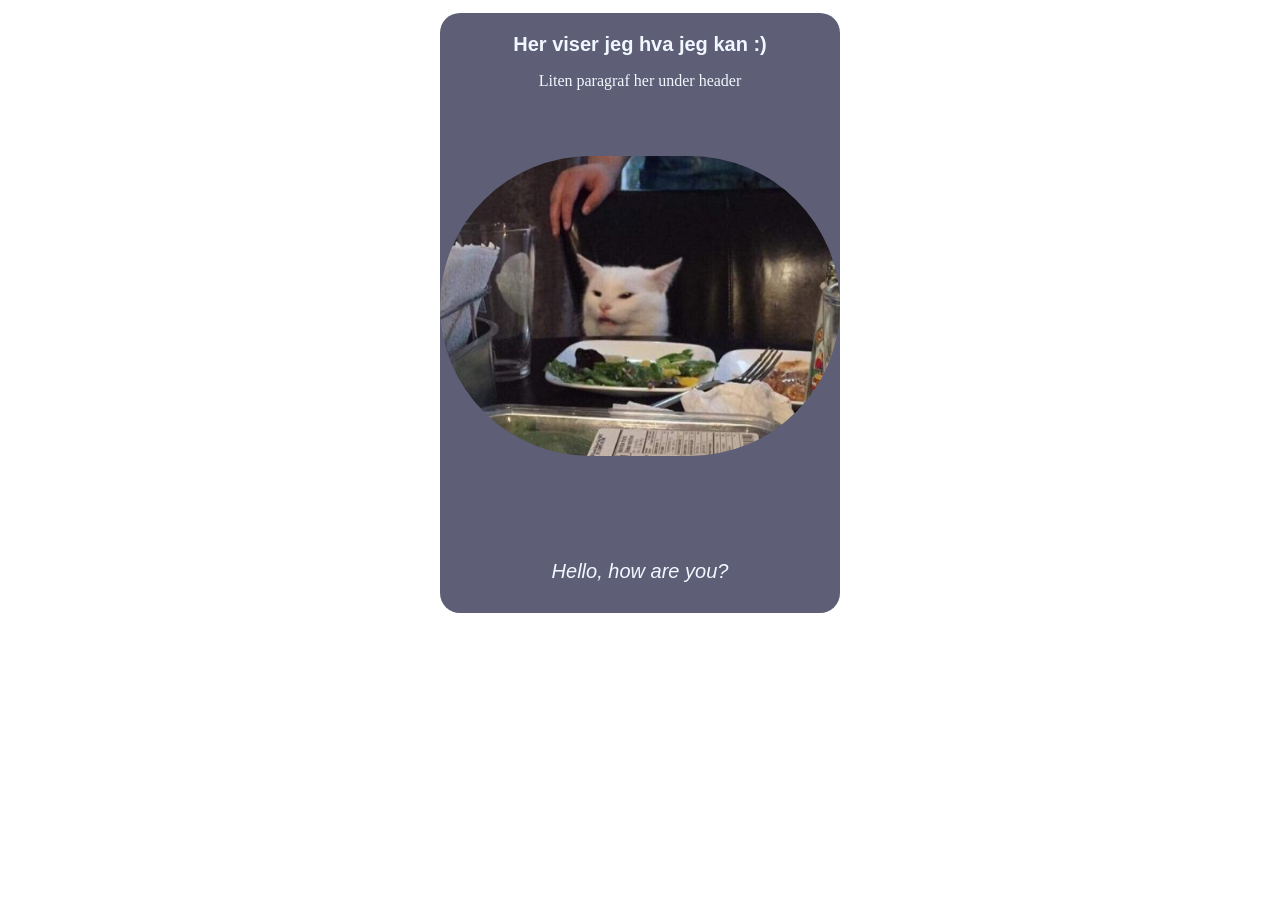
<file: Desktop/canvas oppgaver/HTML Oppgave 1/index.html>
<!DOCTYPE html>
<html lang="en">
<head>
    <meta charset="UTF-8">
    <meta name="viewport" content="width=device-width, initial-scale=1.0">
    <title>HTML og CSS | Vis hva du kan!</title>
      <link rel="stylesheet" href="styles.css">
</head>
<body>
    <div class="background-card">
            <h1 class="header" class="header">Her viser jeg hva jeg kan :)</h1>
            <p class="paragraf">Liten paragraf her under header</p>
            <img class="cat" src="confused cat.jpg" alt="a confused cat">
            <footer class="footer">Hello, how are you?</footer>        
    </div>
</body>
</html>
</file>
<file: Desktop/canvas oppgaver/HTML Oppgave 1/styles.css>
.background-card {
    background-color: rgb(94, 94, 118);
    width: 400px;
    height: 600px;
    margin: auto;
    border-radius: 20px;
    color: aliceblue;
}

.footer {
    padding-top: 450px;
    font-family: 'Gill Sans', 'Gill Sans MT', Calibri, 'Trebuchet MS', sans-serif;
    font-style: oblique;
    font-size: 20px;
    text-align: center;
    margin-top: -400px;
}

.header {
    font-family: 'Trebuchet MS', 'Lucida Sans Unicode', 'Lucida Grande', 'Lucida Sans', Arial, sans-serif;
    font-size: 20px;
    padding-top: 20px;
    text-align: center;
}   

.paragraf {
    font-family: Cambria, Cochin, Georgia, Times, 'Times New Roman', serif;
    text-align: center;
}

.cat {
    border-radius: 200px;
    margin: 50px auto;
    height: 300px;
    width: 400px;
}
</file>
